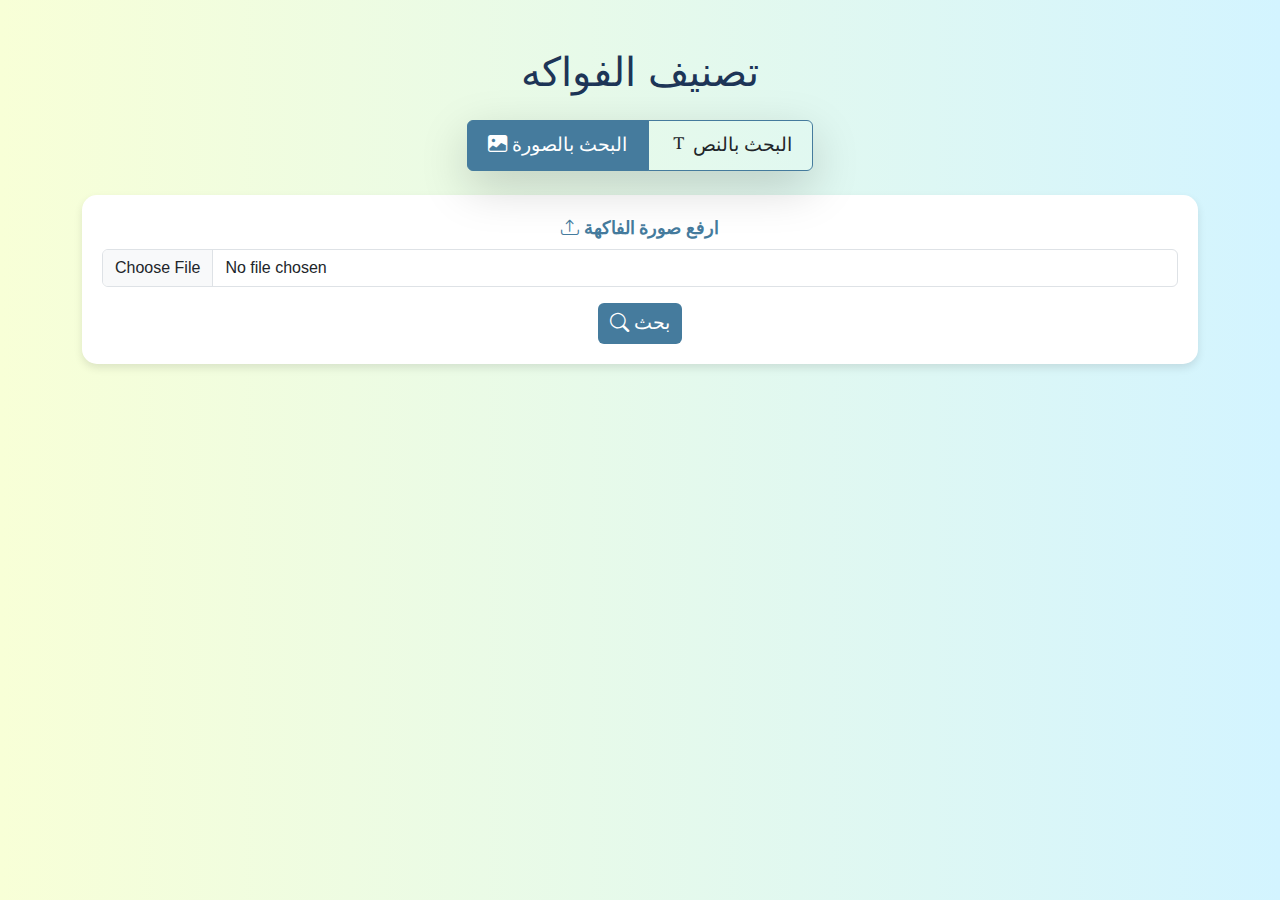
<file: abd/templates/index.html>
<!DOCTYPE html>
<html lang="ar">
<head>
    <meta charset="UTF-8">
    <meta name="viewport" content="width=device-width, initial-scale=1.0">
    <title>تصنيف الفواكه</title>
    <link href="https://cdn.jsdelivr.net/npm/bootstrap@5.3.0-alpha1/dist/css/bootstrap.min.css" rel="stylesheet">
    <link href="https://cdn.jsdelivr.net/npm/bootstrap-icons/font/bootstrap-icons.css" rel="stylesheet">
    <style>
        body {
            background: linear-gradient(to right, #f8ffd7, #d3f4ff);
            font-family: 'Cairo', sans-serif;
        }

        h1 {
            font-size: 2.5rem;
            color: #1d3557;
        }

        .toggle-buttons button {
            font-size: 1.2rem;
            padding: 10px 20px;
            border: 1px solid #457b9d;
            transition: background-color 0.3s ease, transform 0.2s;
        }

        .toggle-buttons .active-tab {
            background-color: #457b9d;
            color: white;
        }

        .toggle-buttons button:hover {
            background-color: #1d3557;
            color: white;
            transform: scale(1.05);
        }

        .card-container {
            background: white;
            border-radius: 15px;
            box-shadow: 0 4px 8px rgba(0, 0, 0, 0.1);
            padding: 20px;
            transition: transform 0.3s ease, box-shadow 0.3s ease;
        }

        .card-container:hover {
            transform: translateY(-10px);
            box-shadow: 0 8px 15px rgba(0, 0, 0, 0.2);
        }

        .form-label {
            font-size: 1.1rem;
            font-weight: bold;
            color: #457b9d;
        }

        .btn-primary {
            background-color: #457b9d;
            border: none;
            font-size: 1.2rem;
            transition: background-color 0.3s ease, transform 0.2s;
        }

        .btn-primary:hover {
            background-color: #1d3557;
            transform: scale(1.05);
        }

        .tab-content {
            display: none;
            animation: fadeIn 0.5s ease-in-out;
        }

        .tab-content.active {
            display: block;
        }

        @keyframes fadeIn {
            from {
                opacity: 0;
            }
            to {
                opacity: 1;
            }
        }
    </style>
</head>
<body>
    <div class="container mt-5 text-center">
        <h1 class="mb-4">تصنيف الفواكه</h1>

        <!-- أزرار التبديل -->
        <div class="btn-group shadow-lg toggle-buttons mb-4">
            <button id="toggle-to-image" class="btn active-tab">
                <i class="bi bi-image-fill"></i> البحث بالصورة
            </button>
            <button id="toggle-to-text" class="btn">
                <i class="bi bi-fonts"></i> البحث بالنص
            </button>
        </div>

        <!-- الحاوية الرئيسية -->
        <div class="card-container">
            <!-- حاوية البحث بالصورة -->
            <div id="image-search" class="tab-content active">
                <form method="POST" enctype="multipart/form-data" id="image-form">
                    <div class="mb-3">
                        <label for="file" class="form-label">
                            <i class="bi bi-upload"></i> ارفع صورة الفاكهة
                        </label>
                        <input type="file" class="form-control" id="file" name="file" required>
                    </div>
                    <button type="submit" class="btn btn-primary">
                        <i class="bi bi-search"></i> بحث
                    </button>
                </form>
            </div>

            <!-- حاوية البحث بالنص -->
            <div id="text-search" class="tab-content">
                <form method="POST" id="text-form">
                    <div class="mb-3">
                        <label for="fruit_name" class="form-label">
                            <i class="bi bi-fonts"></i> استخدم النص للبحث
                        </label>
                        <input type="text" class="form-control" id="fruit_name" name="fruit_name" placeholder="مثل: تفاح أو Apple" required>
                    </div>
                    <button type="submit" class="btn btn-primary">
                        <i class="bi bi-search"></i> بحث
                    </button>
                </form>
            </div>
        </div>
    </div>

    <!-- JavaScript -->
    <script src="https://cdn.jsdelivr.net/npm/bootstrap@5.3.0-alpha1/dist/js/bootstrap.bundle.min.js"></script>
    <script>
        // التحكم في التبويبات
        const toggleButtons = document.querySelectorAll('.toggle-buttons button');
        const tabs = document.querySelectorAll('.tab-content');

        toggleButtons.forEach(button => {
            button.addEventListener('click', () => {
                // تبديل التبويبات
                toggleButtons.forEach(btn => btn.classList.remove('active-tab'));
                tabs.forEach(tab => tab.classList.remove('active'));

                button.classList.add('active-tab');
                document.querySelector(`#${button.id === 'toggle-to-image' ? 'image-search' : 'text-search'}`).classList.add('active');
            });
        });
    </script>
</body>
</html>
</file>
